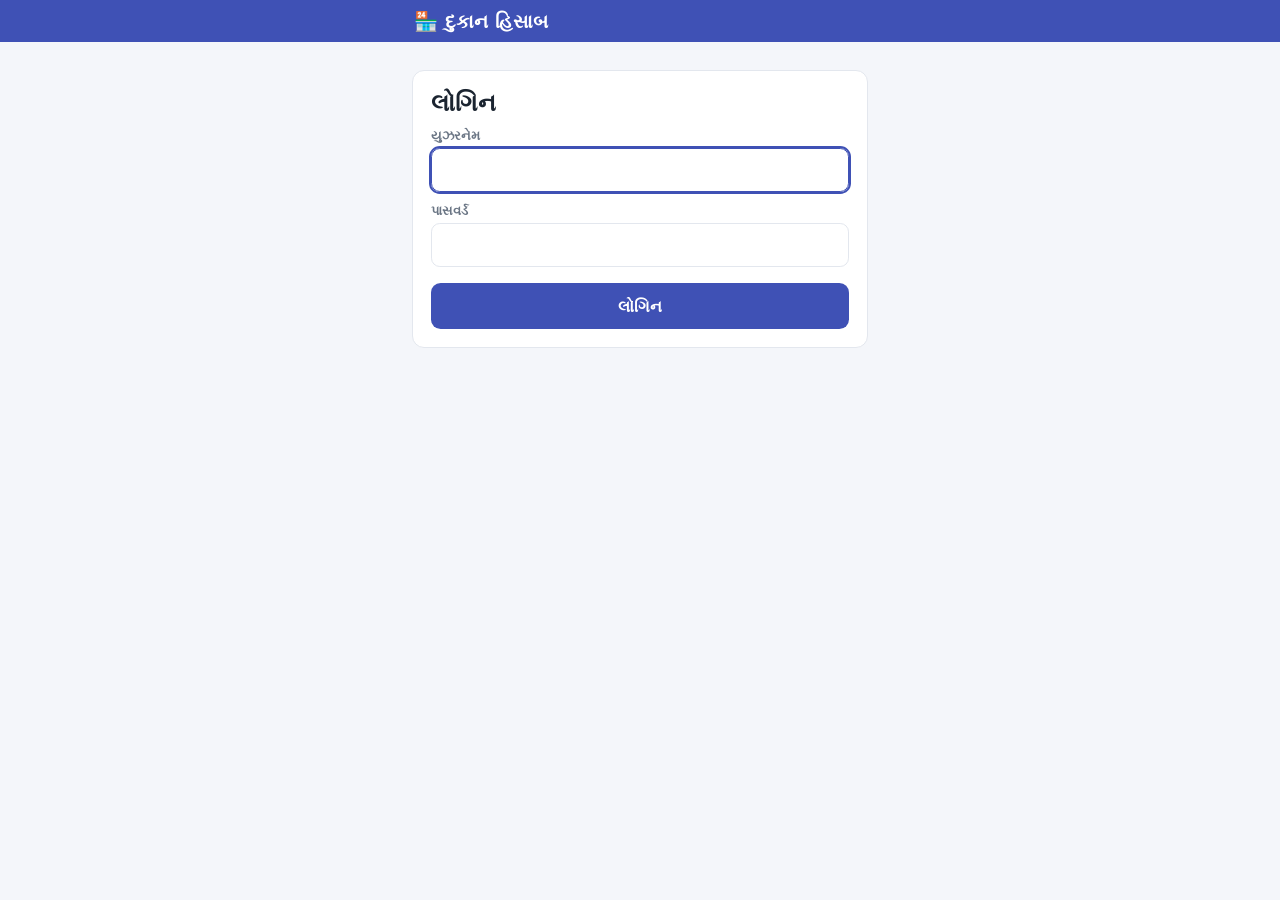
<file: index.html>
<!DOCTYPE html>
<html lang="gu">
<head>
  <meta charset="utf-8">
  <meta name="viewport" content="width=device-width, initial-scale=1, viewport-fit=cover">
  <meta name="robots" content="noindex, nofollow">
  <meta name="referrer" content="no-referrer">
  <meta name="theme-color" content="#3F51B5">
  <title>દુકાન હિસાબ</title>
  <link rel="stylesheet" href="common.css">
  <script src="common.js"></script>
</head>
<body>
  <div class="hdr"><div class="hdr-bar"><h1 class="hdr-title">💰 Finance</h1></div></div>
  <main class="page">
    <section class="card" style="margin-top:1rem">
      <h2 style="margin:0 0 .2rem">Login</h2>
      <form id="form" novalidate>
        <label class="lbl" for="u">Username</label>
        <input id="u" class="field" autocomplete="username" autocapitalize="none" required>
        <label class="lbl" for="p">Password</label>
        <input id="p" class="field" type="password" autocomplete="current-password" required>
        <button id="btn" class="btn btn-primary" type="submit">Login</button>
      </form>
    </section>
  </main>
<script>
(() => {
  'use strict';
  const { $, api, saveSession, loadSession, setBusy, toast, showFlash } = App;
  const s0 = loadSession();
  if (s0) { saveSession(s0); location.replace(App.firstPage()); return; }
  showFlash();
  $('u').focus();
  $('form').addEventListener('submit', async (e) => {
    e.preventDefault();
    const username = $('u').value.trim(), password = $('p').value;
    if (!username || !password) { toast('Enter username and password.', 'error'); return; }
    setBusy($('btn'), true);
    try {
      const d = await api('login', { username, password });
      saveSession({ username: d.user.username, name: d.user.name, role: d.user.role, access: d.user.access, token: d.token, exp: d.expires });
      App.flash('Welcome ' + d.user.name + '!');
      location.replace(App.firstPage());
    } catch (err) {
      toast(err.code === 'invalid_credentials' ? 'Wrong username or password.' : err.message, 'error');
      setBusy($('btn'), false);
    }
  });
})();
</script>
</body>
</html>
</file>
<file: common.css>
/* FINANCE — shared styles (mobile first, no frameworks) */
:root {
  --ink: #1B2430; --muted: #6B7685; --bg: #F4F6FA; --card: #fff; --line: #E3E7EE;
  --brand: #3F51B5; --brand-soft: #E8EAF6;
  --income: #1B8A3A; --expense: #D32F2F; --invest: #1565C0; --transfer: #111;
  --nav-h: 3.75rem;
}
* { box-sizing: border-box; }
html { -webkit-text-size-adjust: 100%; }
body { margin: 0; background: var(--bg); color: var(--ink); font-family: system-ui, -apple-system, "Segoe UI", Roboto, "Noto Sans Gujarati", sans-serif; font-size: 16px; }
body.no-scroll { overflow: hidden; }
[hidden] { display: none !important; }
.page { max-width: 30rem; margin: 0 auto; padding: .75rem .75rem calc(var(--nav-h) + 5.5rem); }

/* header */
.hdr { background: var(--brand); color: #fff; padding-top: env(safe-area-inset-top); position: sticky; top: 0; z-index: 20; }
.hdr-bar { max-width: 30rem; margin: 0 auto; display: flex; align-items: center; justify-content: space-between; padding: .6rem .9rem; }
.hdr-title { margin: 0; font-size: 1.2rem; font-weight: 700; }
.menu-wrap { position: relative; }
.avatar { width: 2.4rem; height: 2.4rem; border-radius: 50%; border: 2px solid #fff; background: var(--brand-soft); color: var(--brand); font: inherit; font-weight: 700; cursor: pointer; }
.menu { position: absolute; right: 0; top: calc(100% + .4rem); min-width: 11rem; background: #fff; color: var(--ink); border: 1px solid var(--line); border-radius: .6rem; box-shadow: 0 10px 25px rgba(0,0,0,.18); padding: .25rem; z-index: 40; }
.menu-note { padding: .5rem .75rem; font-size: .85rem; color: var(--muted); border-bottom: 1px solid var(--line); margin-bottom: .2rem; }
.menu-item { display: block; width: 100%; text-align: left; min-height: 44px; padding: .5rem .75rem; border: 0; background: none; font: inherit; border-radius: .4rem; cursor: pointer; color: inherit; }
.menu-item:hover { background: var(--bg); }
.menu-item.danger { color: var(--expense); }

/* bottom nav */
.nav { position: fixed; left: 0; right: 0; bottom: 0; z-index: 20; background: #fff; border-top: 1px solid var(--line); padding-bottom: env(safe-area-inset-bottom); display: flex; justify-content: center; }
.nav-inner { display: flex; width: 100%; max-width: 30rem; }
.nav-item { flex: 1; height: var(--nav-h); display: flex; flex-direction: column; align-items: center; justify-content: center; gap: .1rem; text-decoration: none; color: var(--muted); font-size: .75rem; font-weight: 600; }
.nav-item.active { color: var(--brand); }
.nav-ico { font-size: 1.3rem; line-height: 1; }

/* month bar + summary */
.monthbar { display: flex; align-items: center; justify-content: space-between; background: #fff; border: 1px solid var(--line); border-radius: .75rem; padding: .25rem; }
.mb-btn { width: 2.75rem; height: 2.75rem; border: 0; background: none; font-size: 1.4rem; color: var(--brand); cursor: pointer; border-radius: .5rem; }
.mb-btn:active { background: var(--brand-soft); }
.month-pick { position: relative; flex: 1; text-align: center; font-weight: 700; font-size: 1.05rem; padding: .5rem 0; cursor: pointer; }
.month-pick input { position: absolute; inset: 0; width: 100%; height: 100%; opacity: 0; cursor: pointer; }
.summary { display: grid; grid-template-columns: repeat(3, 1fr); gap: .5rem; margin: .6rem 0; }
.sum { background: #fff; border: 1px solid var(--line); border-radius: .65rem; padding: .5rem .6rem; text-align: center; }
.sum small { display: block; color: var(--muted); font-size: .72rem; font-weight: 600; text-transform: uppercase; letter-spacing: .02em; }
.sum b { font-size: 1rem; font-variant-numeric: tabular-nums; }
.amt-income { color: var(--income); } .amt-expense { color: var(--expense); } .amt-invest { color: var(--invest); } .amt-transfer { color: var(--transfer); }

/* list */
.day { margin: 1rem .25rem .35rem; font-size: .82rem; font-weight: 700; color: var(--muted); }
.row { display: flex; align-items: center; gap: .7rem; width: 100%; text-align: left; background: #fff; border: 1px solid var(--line); border-radius: .7rem; padding: .6rem .7rem; margin-bottom: .4rem; font: inherit; color: inherit; cursor: pointer; }
.row:active { background: var(--bg); }
.ico { flex: none; width: 2.5rem; height: 2.5rem; border-radius: 50%; background: var(--brand-soft); display: flex; align-items: center; justify-content: center; font-size: 1.3rem; }
.row-main { flex: 1; min-width: 0; }
.row-title { font-weight: 600; white-space: nowrap; overflow: hidden; text-overflow: ellipsis; }
.row-sub { font-size: .8rem; color: var(--muted); white-space: nowrap; overflow: hidden; text-overflow: ellipsis; }
.row-amt { flex: none; font-weight: 700; font-variant-numeric: tabular-nums; }
.row-side { flex: none; text-align: right; }
.row-side small { display: block; color: var(--muted); font-size: .75rem; }
.empty { text-align: center; color: var(--muted); padding: 2rem 1rem; }
.loading { text-align: center; color: var(--muted); padding: 2rem 1rem; }

/* FAB + toolbar */
.fab { position: fixed; right: max(1rem, calc((100vw - 30rem) / 2 + 1rem)); bottom: calc(var(--nav-h) + 1rem + env(safe-area-inset-bottom)); width: 3.5rem; height: 3.5rem; border-radius: 50%; border: 0; background: var(--brand); color: #fff; font-size: 2rem; line-height: 1; box-shadow: 0 6px 16px rgba(63,81,181,.45); cursor: pointer; z-index: 15; }
.toolbar { display: flex; align-items: center; justify-content: space-between; gap: .5rem; margin-bottom: .6rem; }
.toolbar h2 { margin: 0; font-size: 1.05rem; }
.seg { display: flex; background: #fff; border: 1px solid var(--line); border-radius: .65rem; padding: .2rem; gap: .2rem; margin-bottom: .6rem; }
.seg button { flex: 1; border: 0; background: none; padding: .55rem .2rem; border-radius: .5rem; font: inherit; font-weight: 600; font-size: .9rem; color: var(--muted); cursor: pointer; }
.seg button.active { background: var(--brand); color: #fff; }
.seg button.t-Income.active { background: var(--income); } .seg button.t-Expense.active { background: var(--expense); }
.seg button.t-Investment.active { background: var(--invest); } .seg button.t-Transfer.active { background: #333; }
.note { font-size: .8rem; color: var(--muted); white-space: pre-line; overflow-wrap: anywhere; margin-top: .15rem; }

/* sheet / forms */
.overlay { position: fixed; inset: 0; background: rgba(15,22,36,.5); z-index: 50; display: flex; align-items: flex-end; justify-content: center; }
.sheet { width: 100%; max-width: 30rem; max-height: 92dvh; max-height: 92vh; overflow-y: auto; background: #fff; border-radius: 1rem 1rem 0 0; padding: .9rem 1rem calc(1rem + env(safe-area-inset-bottom)); animation: up .18s ease-out; }
@keyframes up { from { transform: translateY(30px); opacity: .5; } to { transform: none; opacity: 1; } }
.sheet-head { display: flex; align-items: center; justify-content: space-between; margin-bottom: .6rem; }
.sheet-head h2 { margin: 0; font-size: 1.1rem; }
.sheet-x { border: 0; background: var(--bg); width: 2.2rem; height: 2.2rem; border-radius: 50%; cursor: pointer; font-size: 1rem; }
.lbl { display: block; margin: .7rem 0 .25rem; font-size: .82rem; font-weight: 600; color: var(--muted); }
.field { display: block; width: 100%; border: 1px solid var(--line); border-radius: .55rem; padding: .65rem .75rem; font: inherit; background: #fff; color: var(--ink); min-height: 44px; }
.field:focus { outline: 2px solid var(--brand); outline-offset: 0; border-color: var(--brand); }
textarea.field { min-height: 4.5rem; resize: vertical; }
.field:disabled { background: var(--bg); color: var(--muted); }
.two { display: grid; grid-template-columns: 1fr 1fr; gap: .6rem; }
.amount { font-size: 1.6rem; font-weight: 700; }
.btn { display: inline-flex; align-items: center; justify-content: center; gap: .4rem; min-height: 46px; padding: .6rem 1rem; border-radius: .6rem; border: 1px solid transparent; font: inherit; font-weight: 700; cursor: pointer; }
.btn-primary { background: var(--brand); color: #fff; width: 100%; margin-top: 1rem; }
.btn-danger { background: #fff; color: var(--expense); border-color: var(--expense); width: 100%; margin-top: .6rem; }
.btn-sm { min-height: 40px; padding: .4rem .9rem; background: var(--brand); color: #fff; }
.btn:disabled, .btn.busy { opacity: .6; cursor: not-allowed; }
.card { background: #fff; border: 1px solid var(--line); border-radius: .75rem; padding: 1.1rem; }
.total-card { background: var(--brand); color: #fff; border-radius: .75rem; padding: .9rem 1rem; margin-bottom: .6rem; }
.total-card small { opacity: .85; font-weight: 600; } .total-card b { display: block; font-size: 1.6rem; font-variant-numeric: tabular-nums; }

/* toasts */
.toasts { position: fixed; left: 0; right: 0; top: 0; z-index: 90; display: flex; flex-direction: column; align-items: center; gap: .4rem; padding: max(.6rem, env(safe-area-inset-top)) .75rem 0; pointer-events: none; }
.toast { max-width: 26rem; width: 100%; padding: .7rem 1rem; border-radius: .55rem; color: #fff; font-size: .9rem; font-weight: 600; box-shadow: 0 8px 20px rgba(0,0,0,.2); }
.toast-ok { background: #2E7D32; } .toast-err { background: var(--expense); }

/* analysis */
.chart-scroll { overflow-x: auto; -webkit-overflow-scrolling: touch; padding-bottom: .25rem; }
.b-income { fill: var(--income); } .b-expense { fill: var(--expense); } .b-invest { fill: var(--invest); }
.b-lbl { font-size: 9px; fill: var(--muted); } .b-axis { stroke: var(--line); stroke-width: 1; }
.legend { display: flex; gap: .9rem; font-size: .75rem; color: var(--muted); margin: .2rem 0 .4rem; }
.legend i { display: inline-block; width: .6rem; height: .6rem; border-radius: 2px; margin-right: .25rem; }
.sec { margin: 1rem .25rem .4rem; font-size: .85rem; font-weight: 700; display: flex; justify-content: space-between; }
.tgrid { display: grid; grid-template-columns: 1.3fr 1fr 1fr 1fr; gap: .3rem; align-items: center; font-variant-numeric: tabular-nums; font-size: .85rem; }
.tgrid.head { font-size: .72rem; font-weight: 700; color: var(--muted); text-transform: uppercase; padding: 0 .7rem; }
.tgrid > span:not(:first-child) { text-align: right; }
.tgrid.row { padding: .5rem .7rem; margin-bottom: .3rem; }
.tgrid .z { color: #B8BFCB; }
.bar { height: .35rem; border-radius: 9999px; background: var(--line); margin-top: .3rem; overflow: hidden; }
.bar > i { display: block; height: 100%; border-radius: 9999px; }
.range-row { display: grid; grid-template-columns: 1fr 1fr; gap: .5rem; }
.net { display: flex; justify-content: space-between; background: #fff; border: 1px solid var(--line); border-radius: .65rem; padding: .55rem .8rem; margin-bottom: .6rem; font-weight: 700; }
.sync { text-align: center; font-size: .78rem; color: var(--muted); margin: .3rem 0; }
.row.failed { border-color: var(--expense); background: #FFF5F5; }
.row .st { color: var(--expense); font-weight: 700; }
.errbar { background: #FFF5F5; border: 1px solid var(--expense); color: var(--expense); border-radius: .55rem; padding: .55rem .7rem; font-size: .85rem; margin-bottom: .5rem; }

/* header ⟳ + inactive items */
.hdr-right { display: flex; align-items: center; gap: .5rem; }
.icon-btn { width: 2.4rem; height: 2.4rem; border-radius: 50%; border: 1px solid rgba(255,255,255,.5); background: transparent; color: #fff; font-size: 1.15rem; cursor: pointer; }
.icon-btn.spin { animation: spin .8s linear infinite; }
.row.inactive { opacity: .6; }
.chip { display: inline-block; padding: .1rem .55rem; border-radius: 9999px; font-size: .72rem; font-weight: 700; background: #ECEFF3; color: var(--muted); white-space: nowrap; }
.pillbtn { display: block; width: 100%; text-align: center; background: none; border: 1px dashed var(--line); border-radius: .65rem; padding: .6rem; color: var(--brand); font: inherit; font-weight: 600; cursor: pointer; margin: .4rem 0; }

.viewer-tag { display: inline-block; background: #FFF1D6; color: #A15C00; font-size: .72rem; font-weight: 700; border-radius: 9999px; padding: .05rem .5rem; margin-left: .4rem; }
</file>
